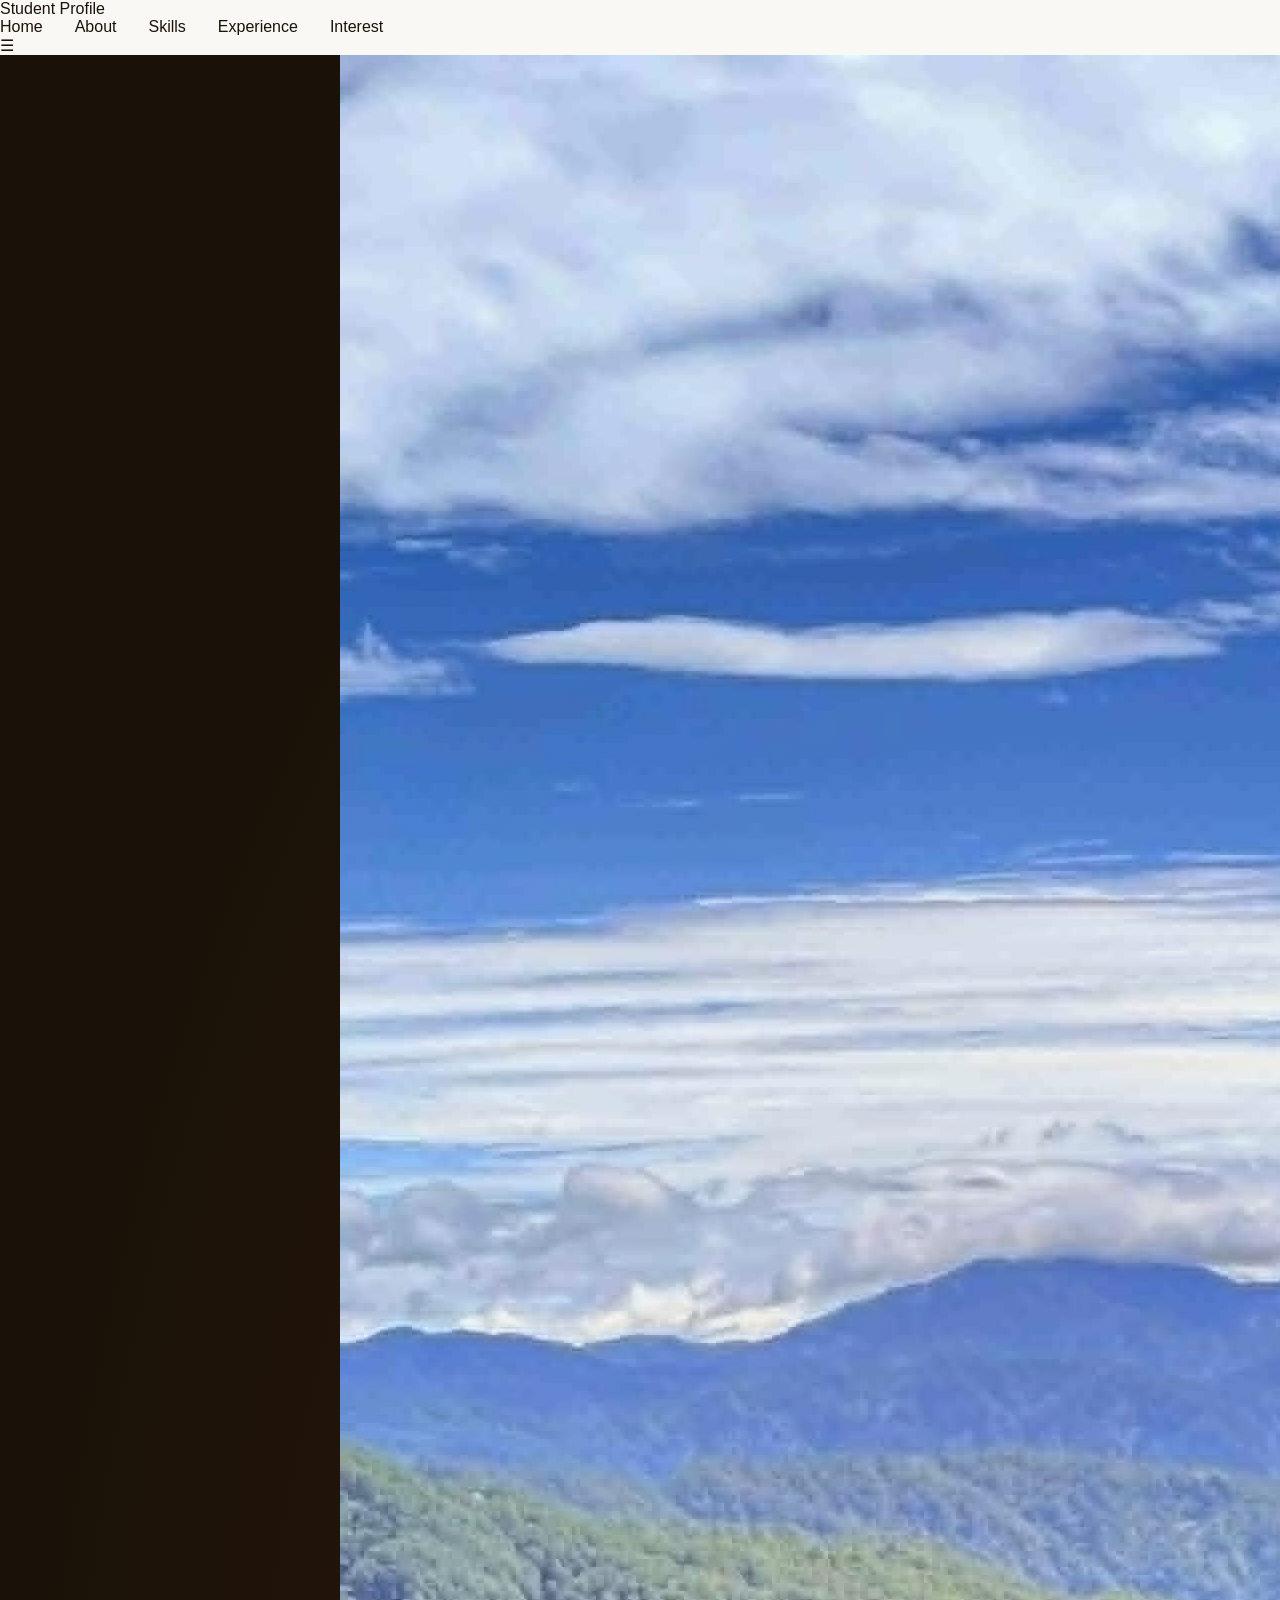
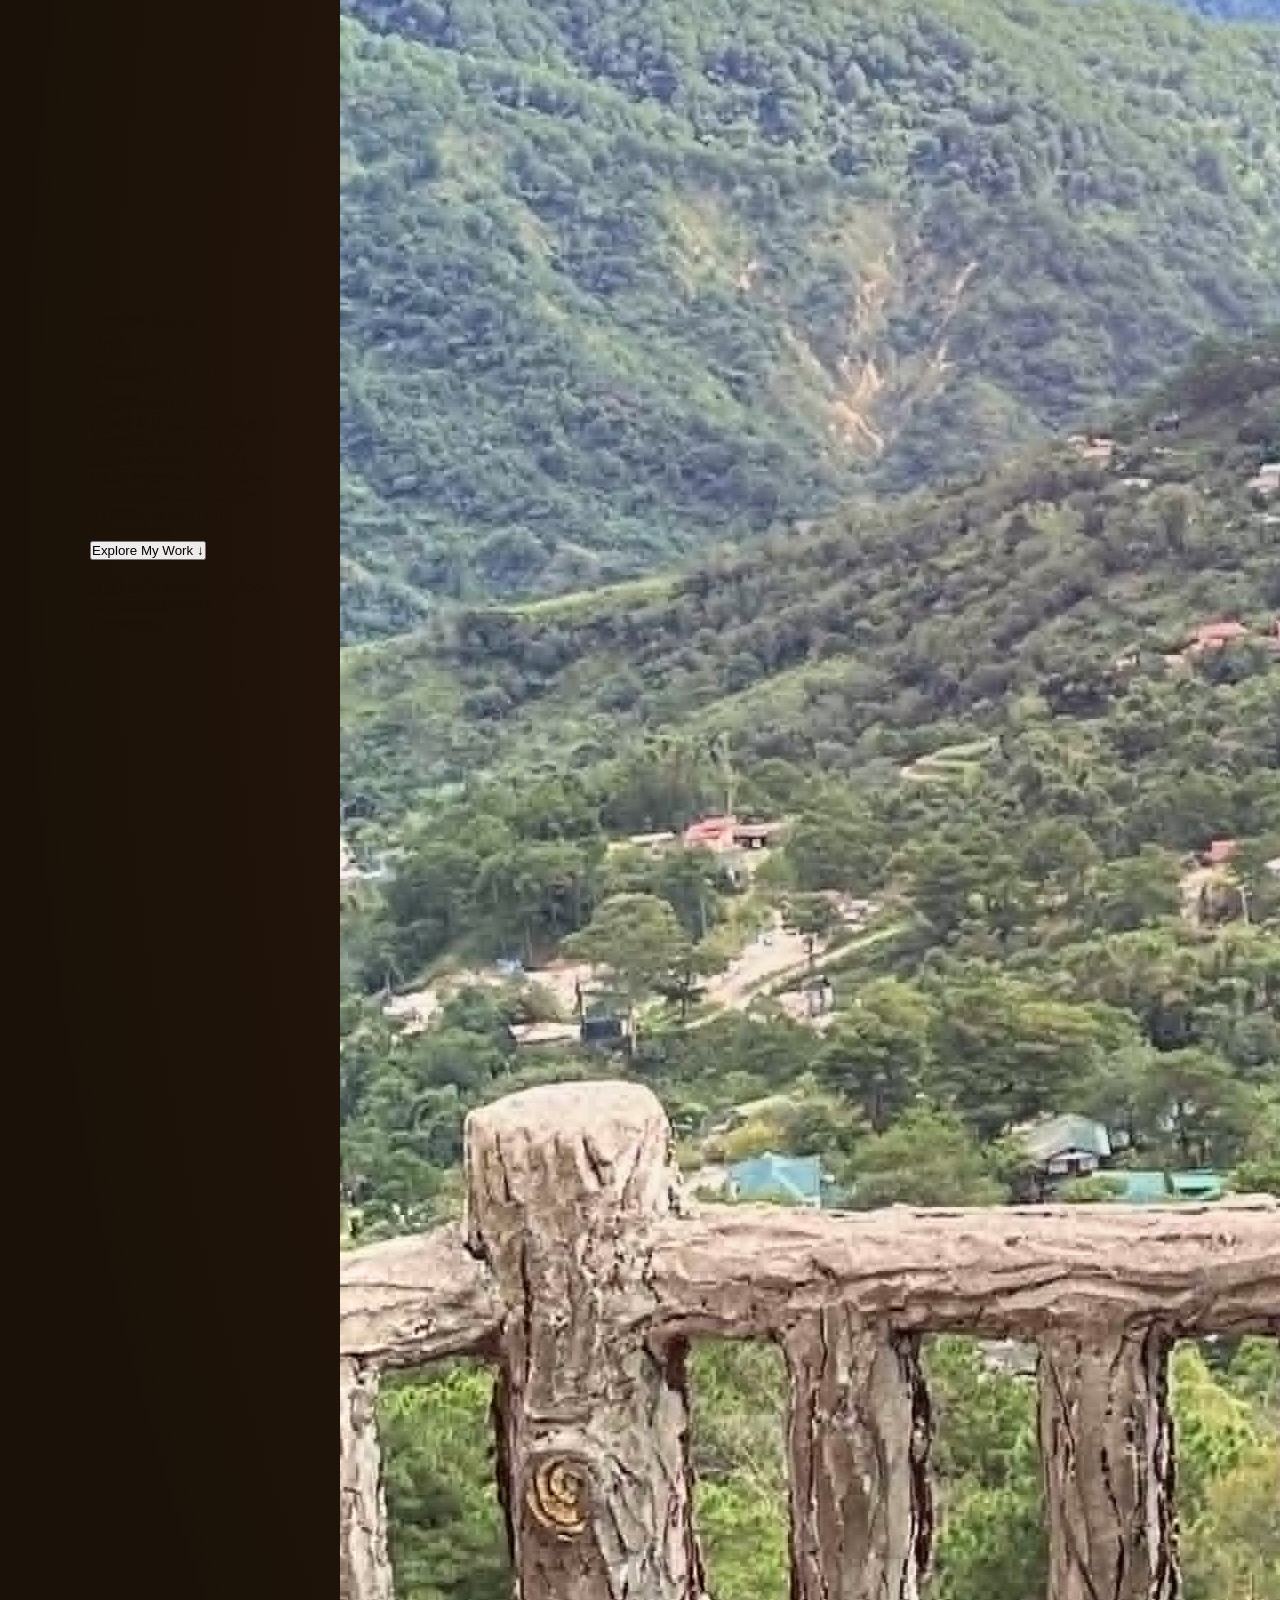
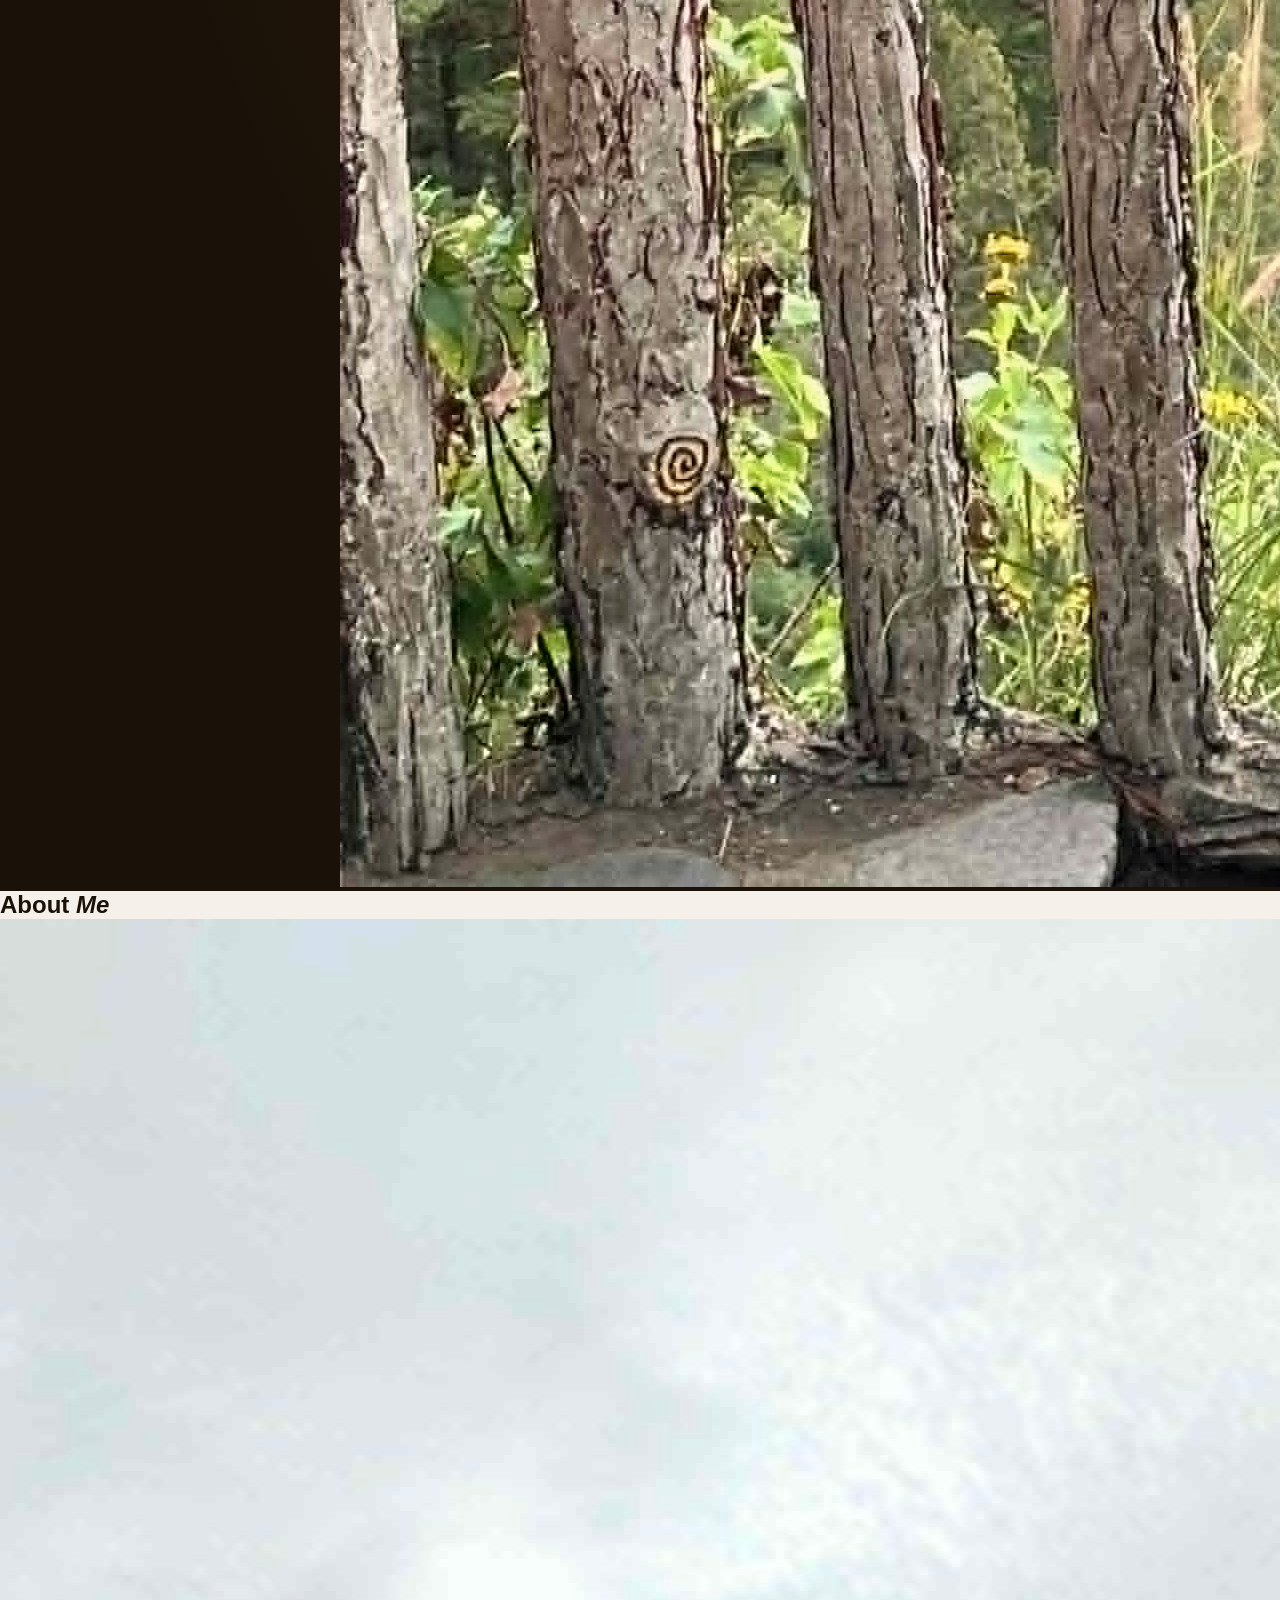
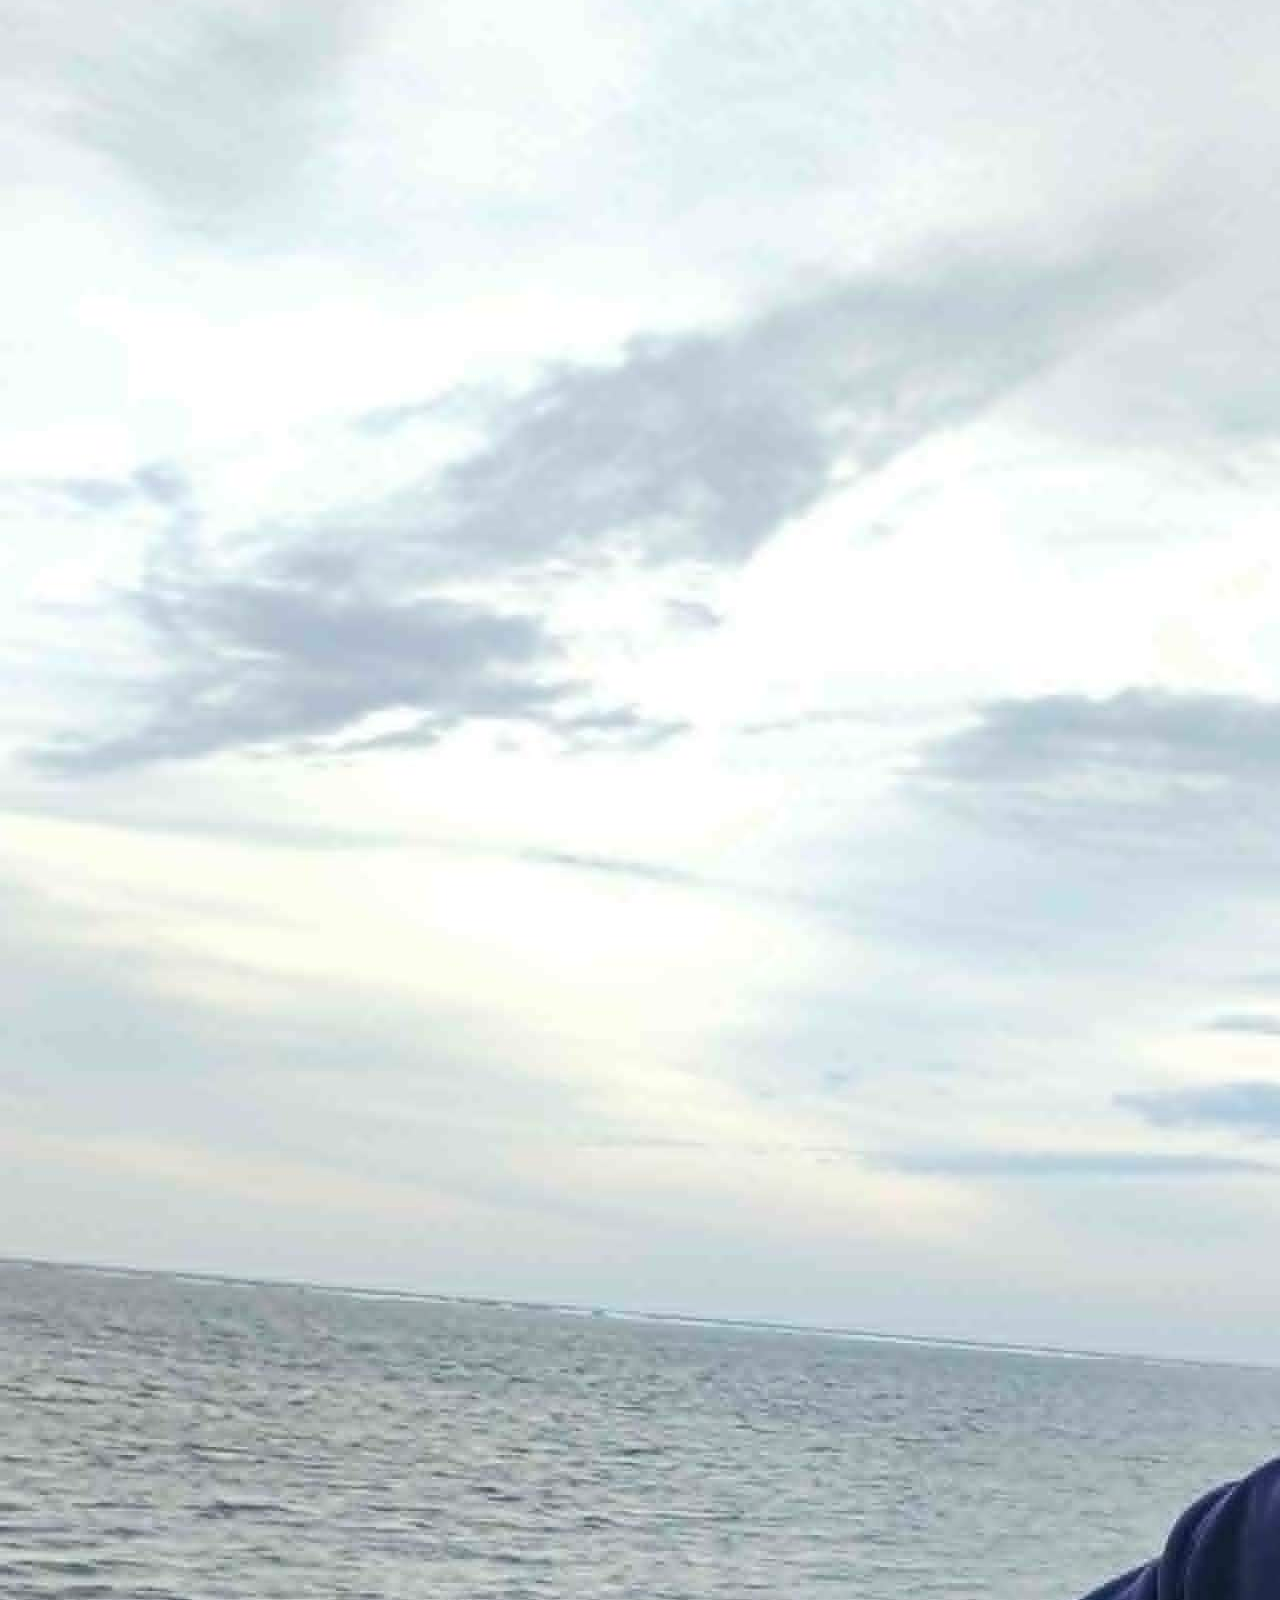
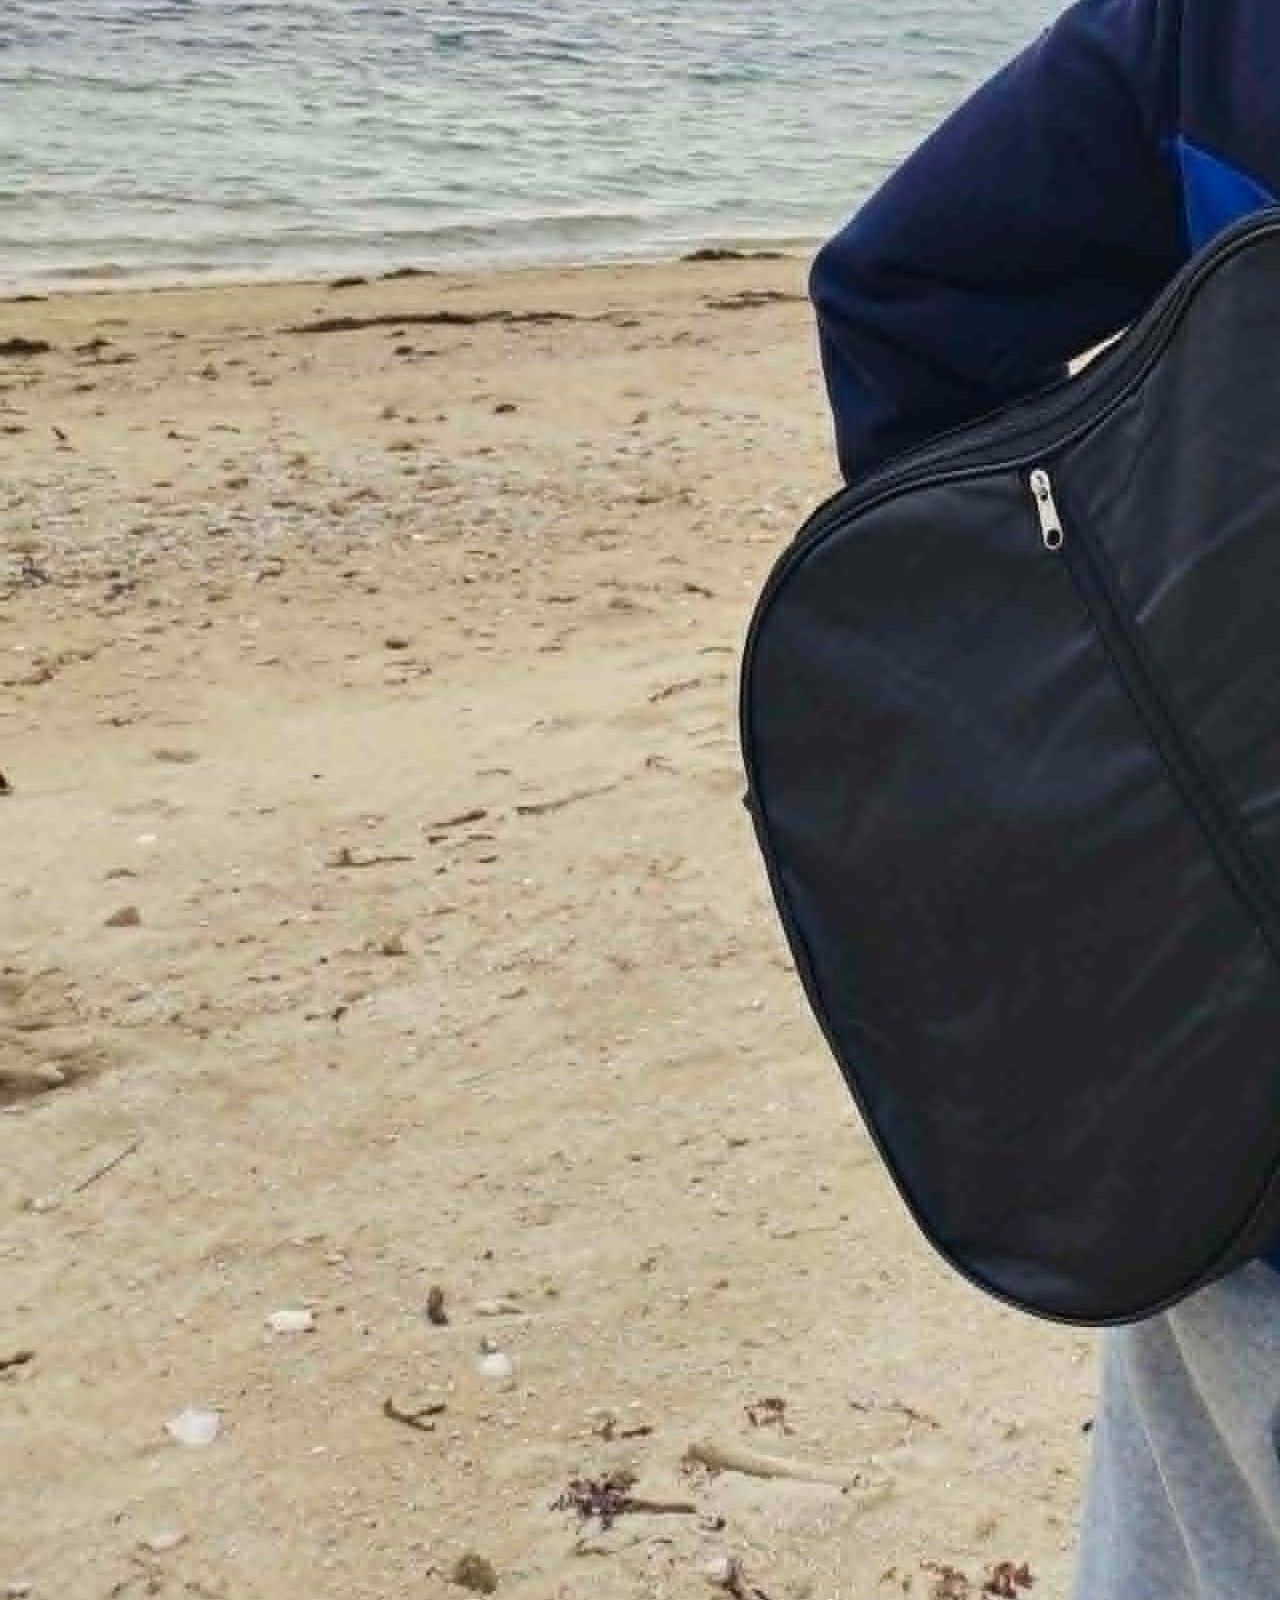
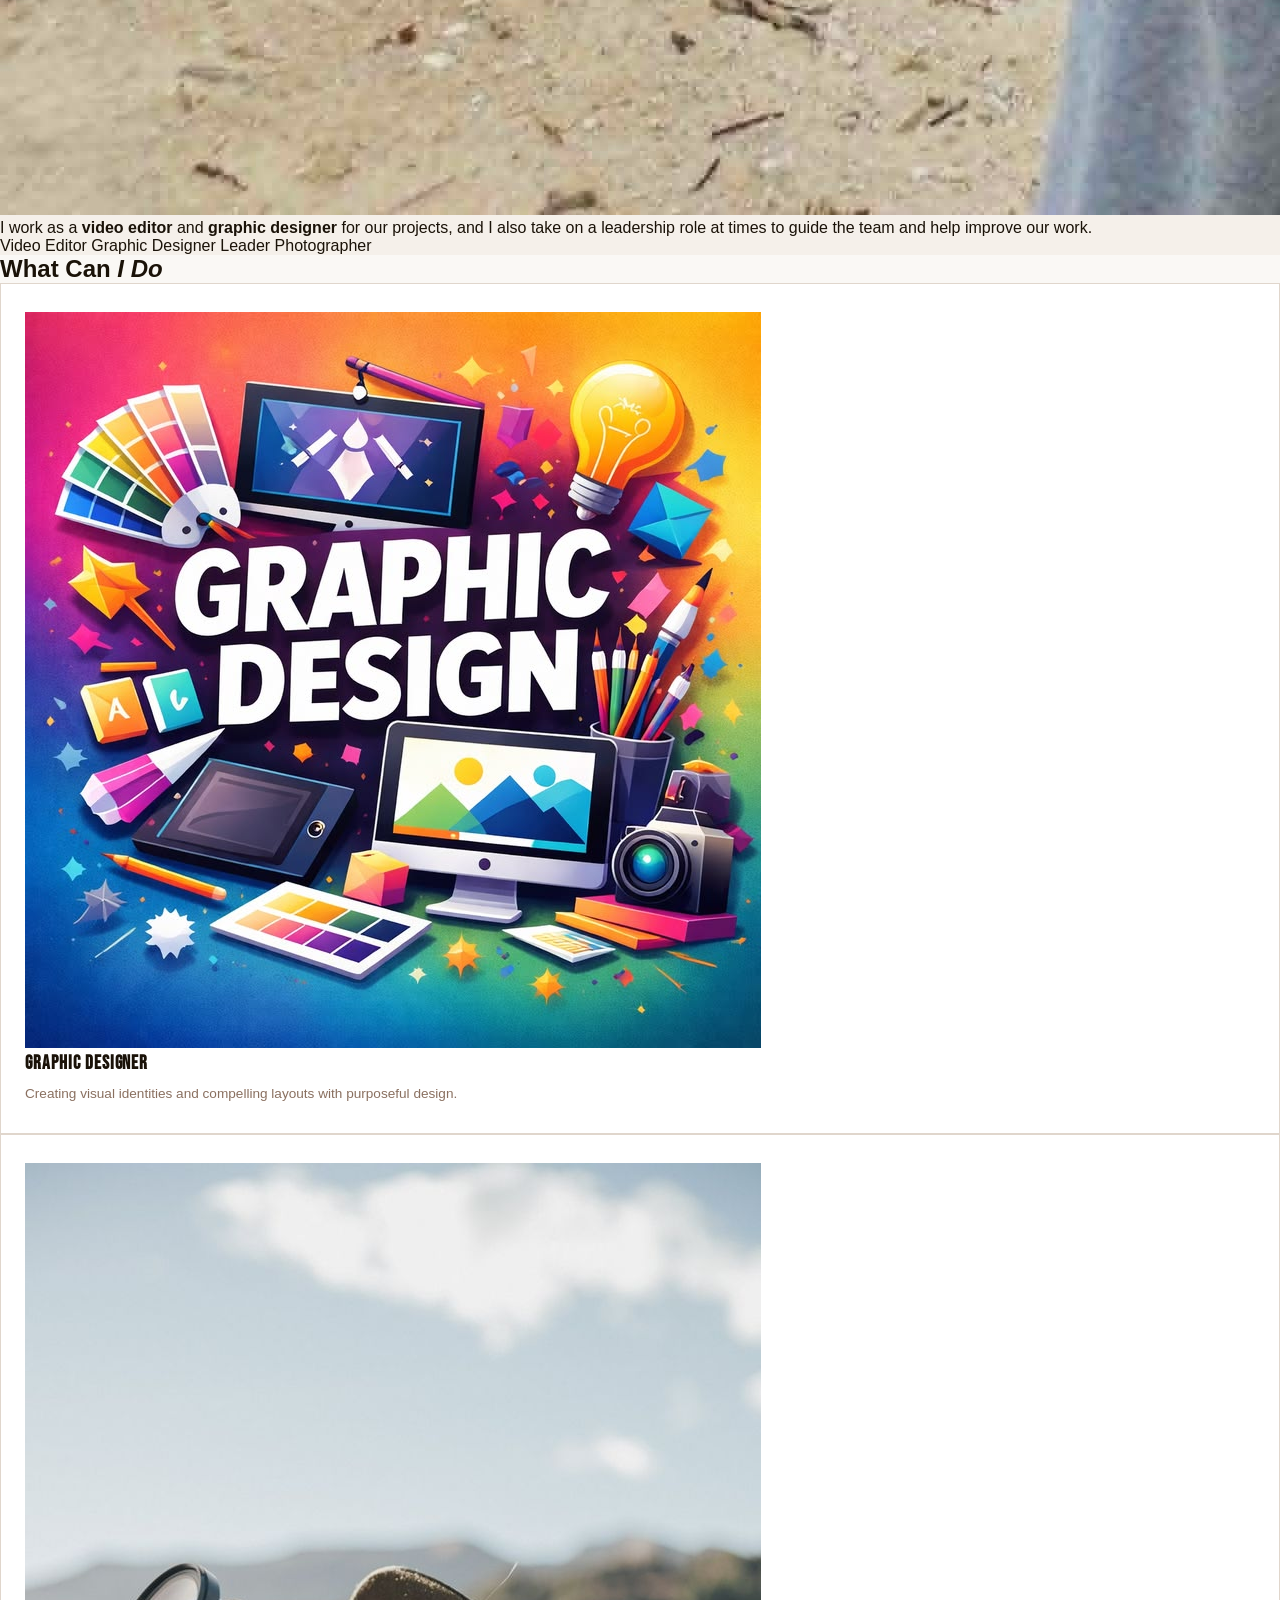
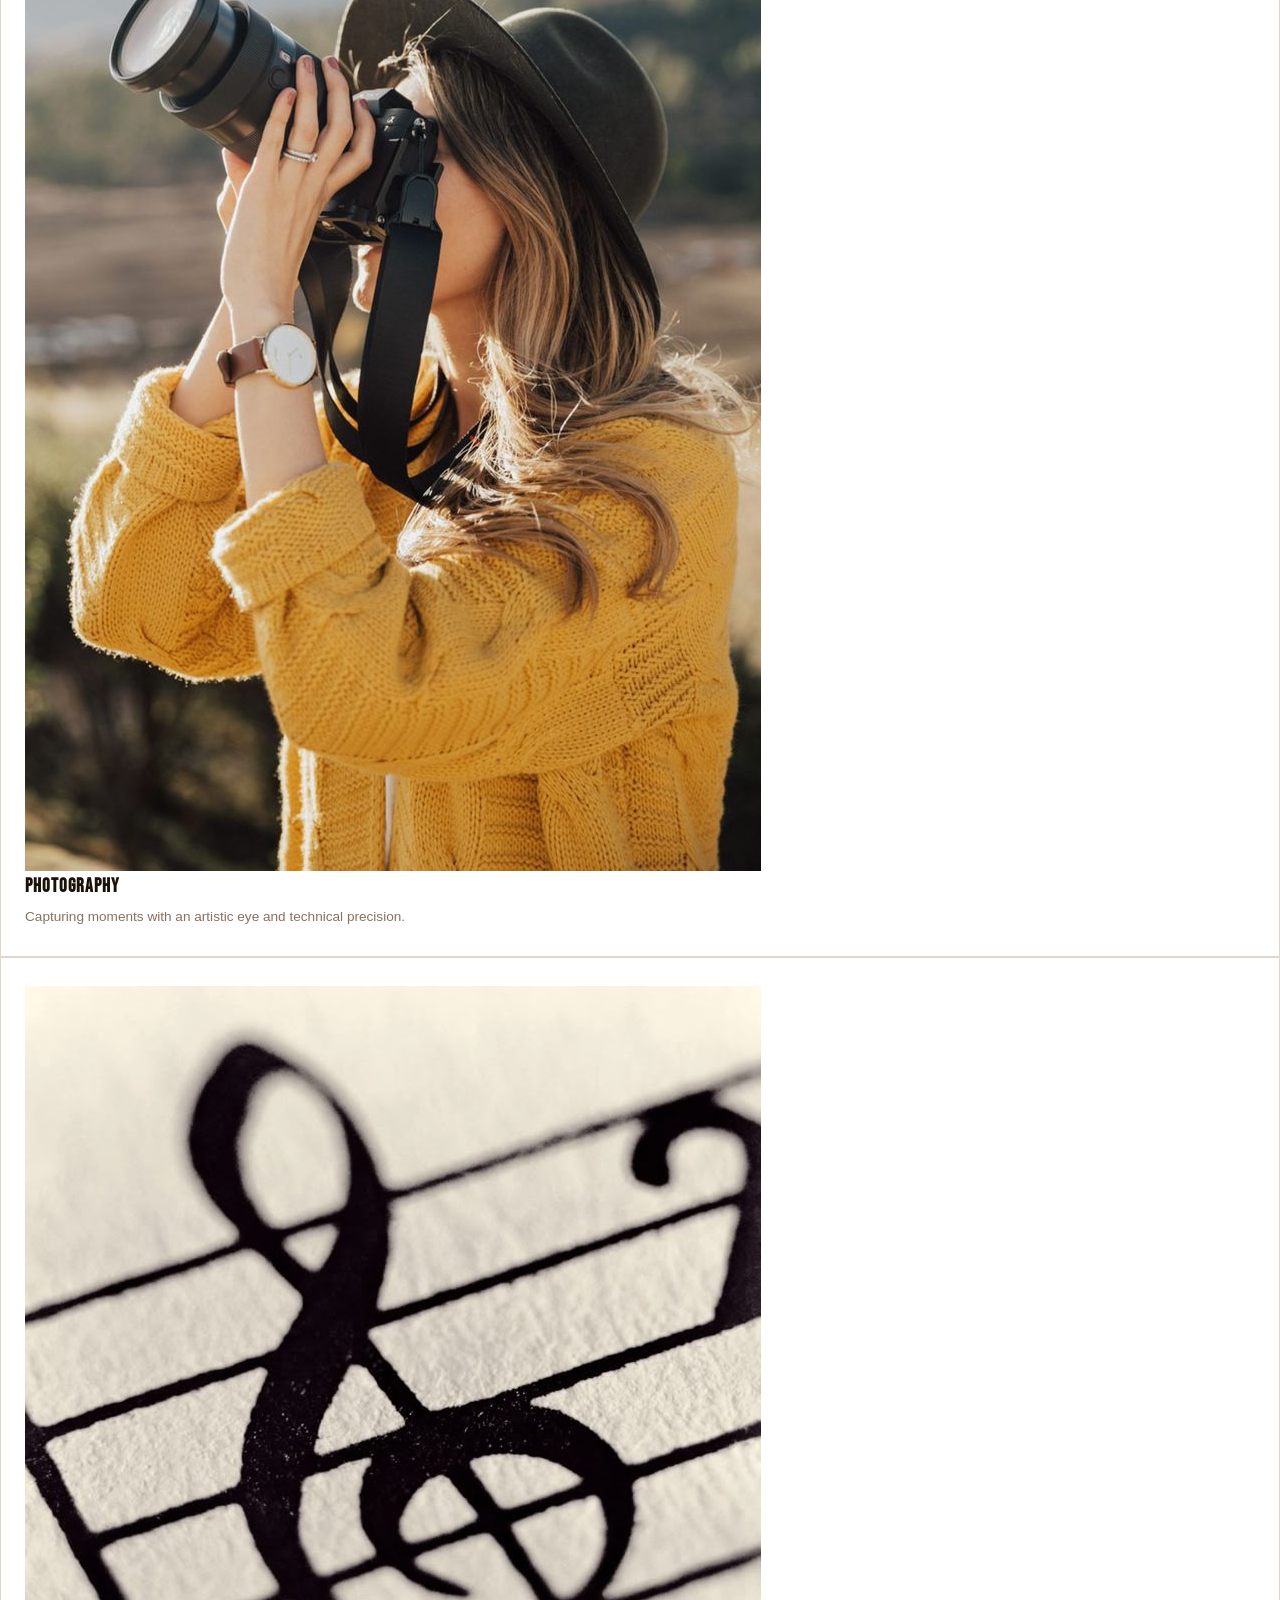
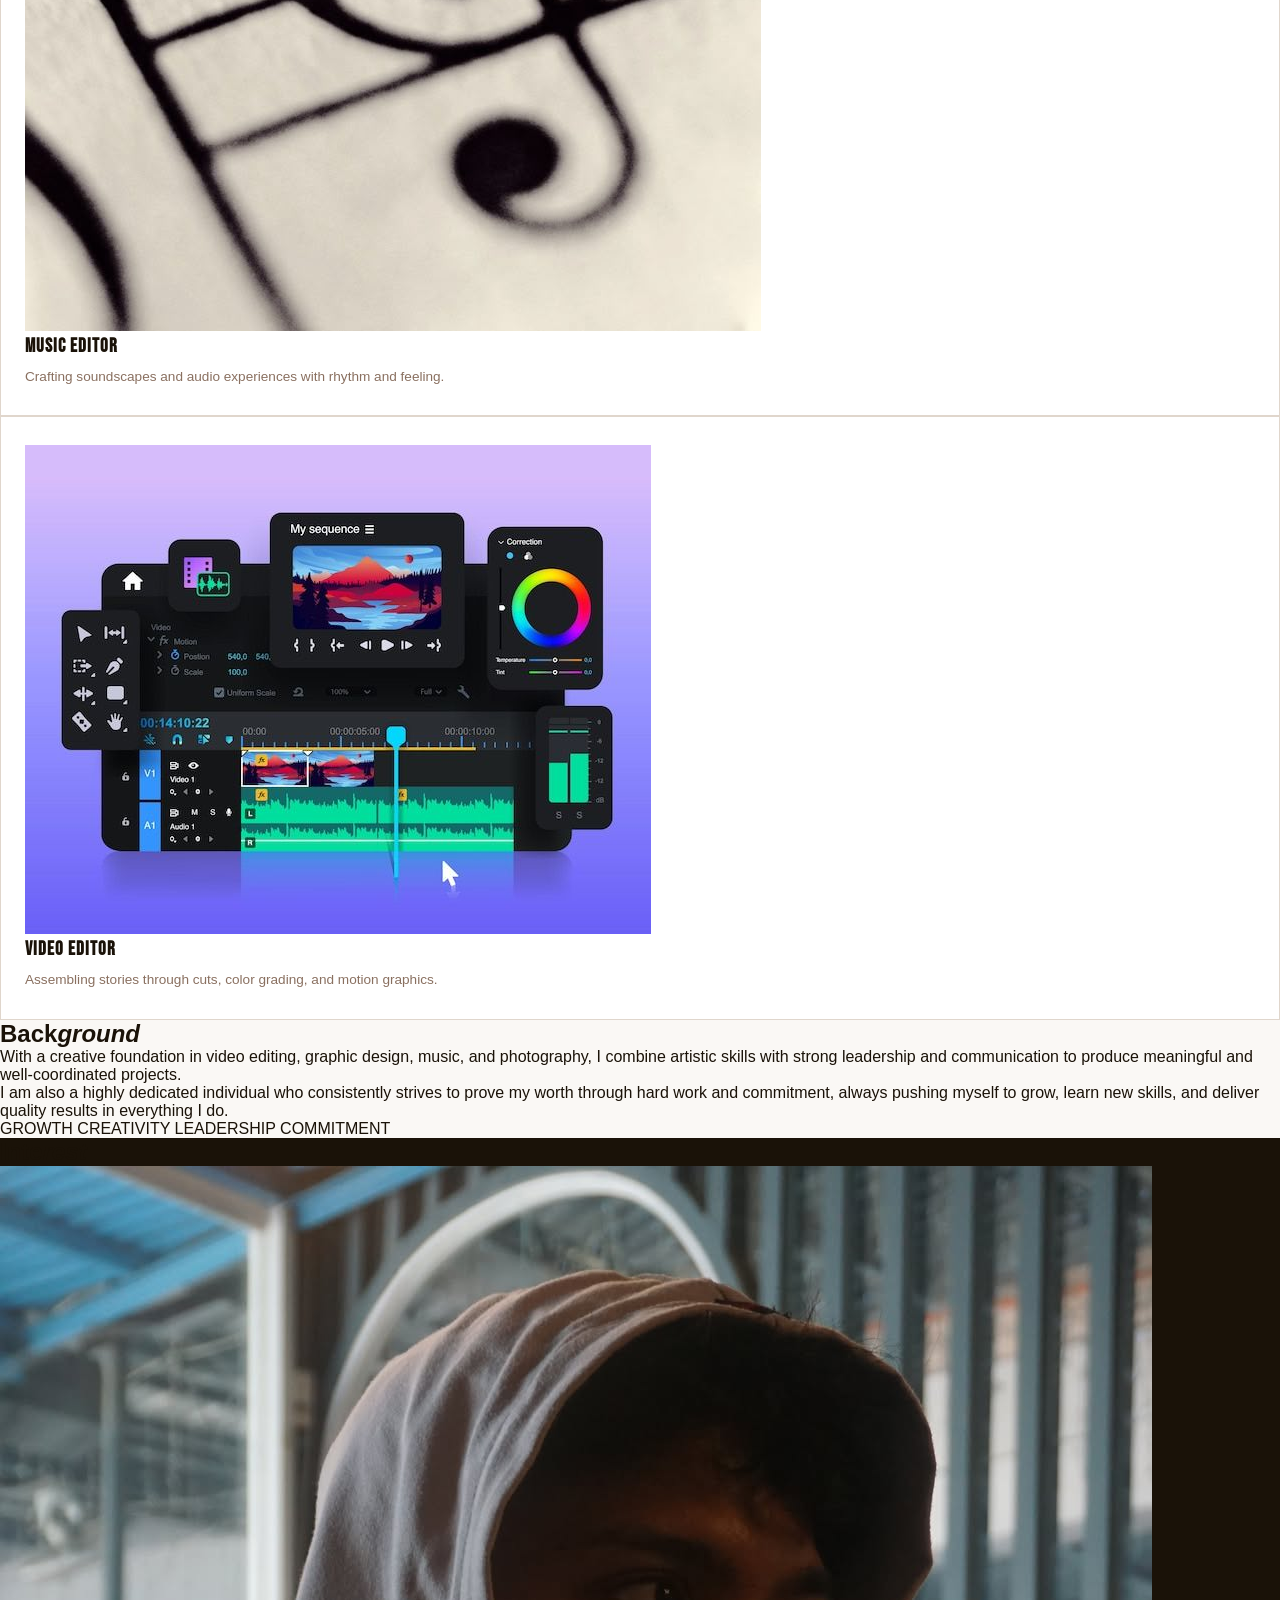
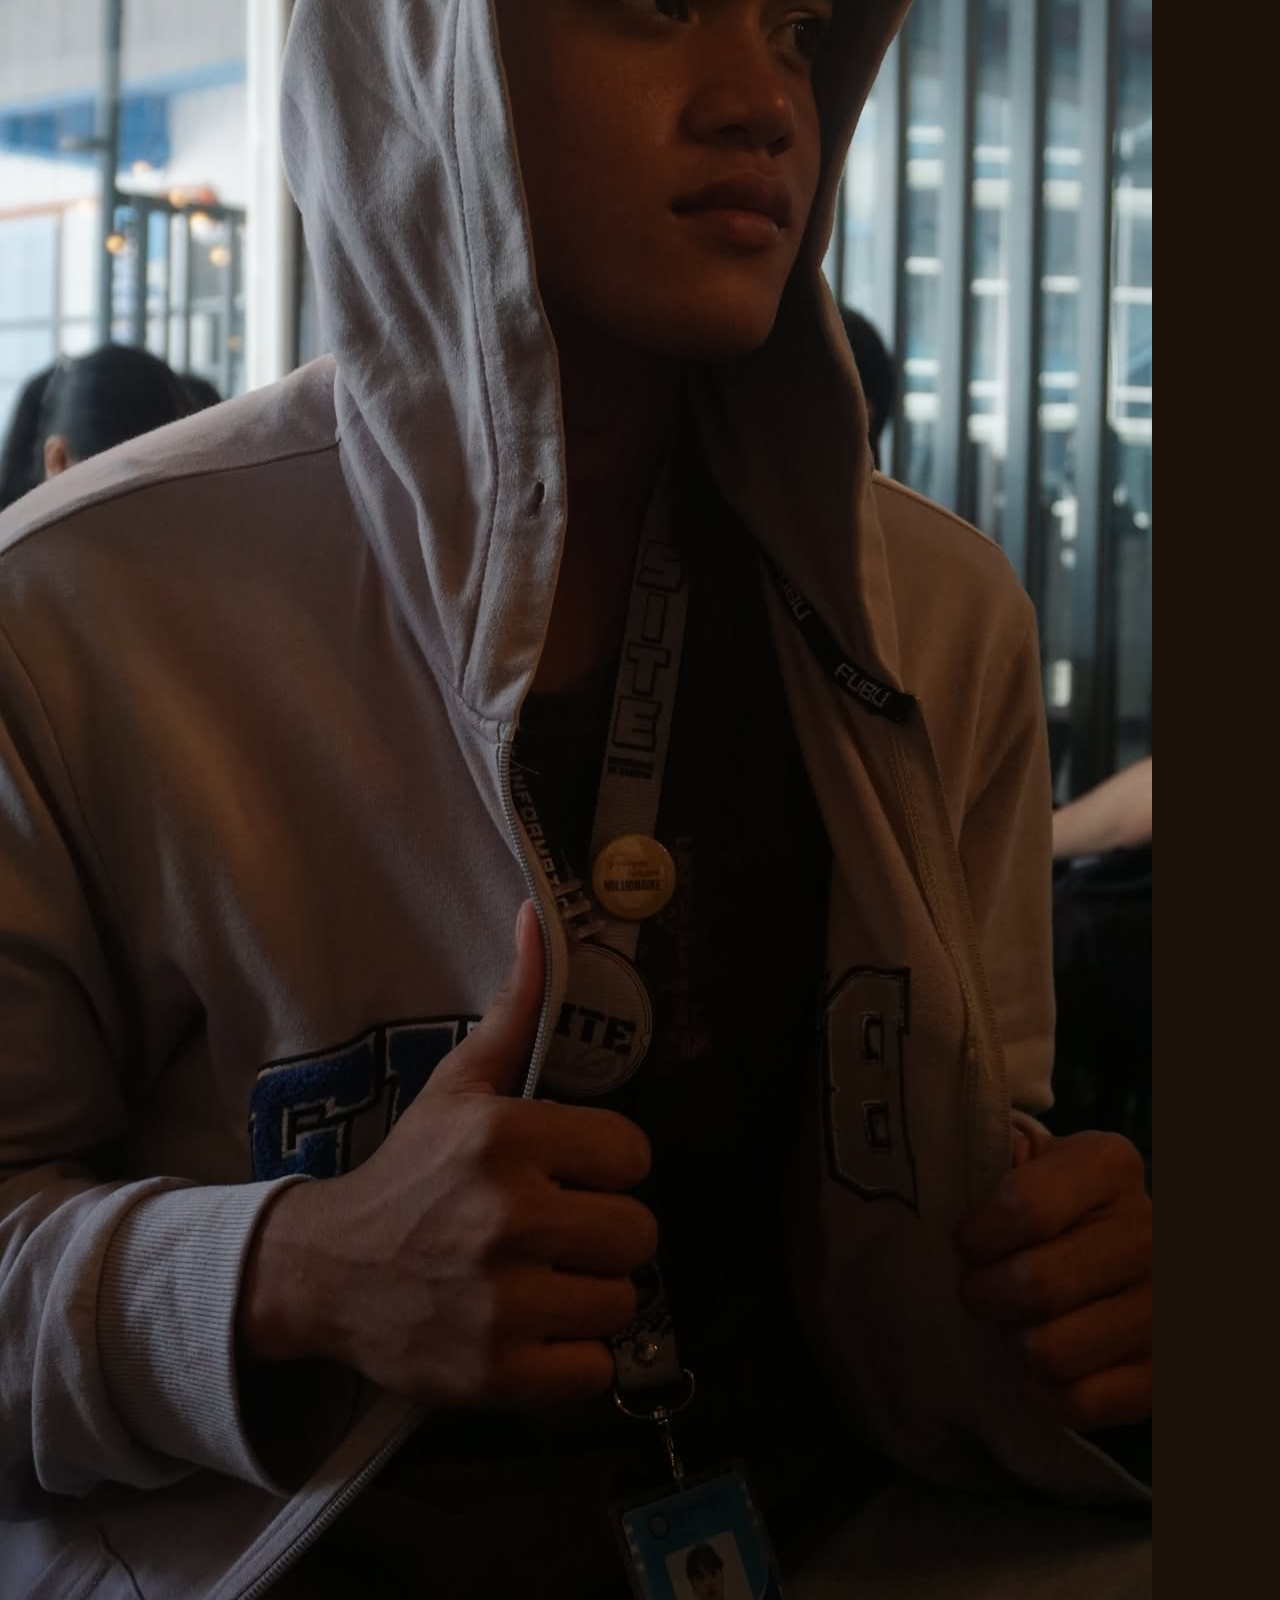
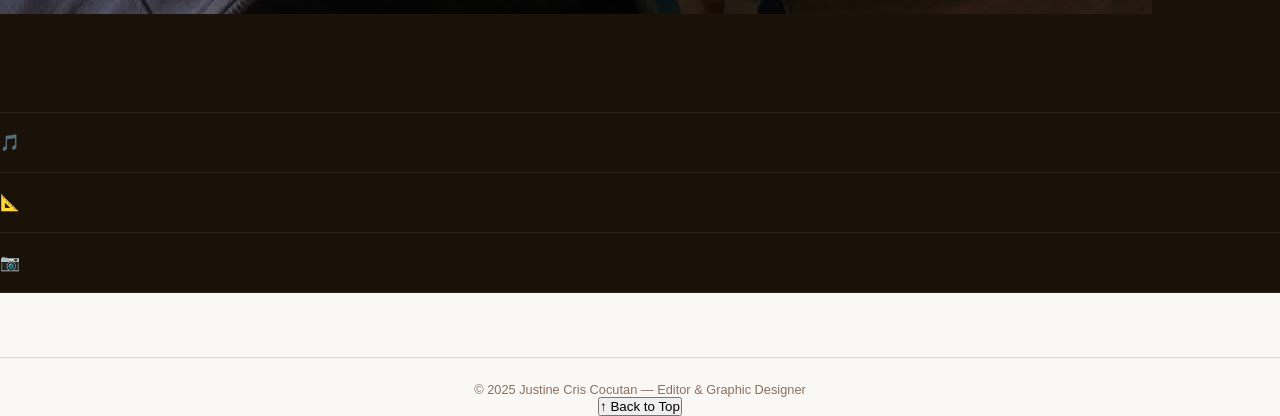
<file: Index.html>
<!DOCTYPE html>
<html lang="en">
<head>
  <meta charset="UTF-8" />
  <meta name="viewport" content="width=device-width, initial-scale=1.0" />
  <title>Justine Cris Cocutan — Portfolio</title>
  <link rel="stylesheet" href="style.css" />
  <link href="https://fonts.googleapis.com/css2?family=Bebas+Neue&family=DM+Serif+Display:ital@0;1&family=Syne:wght@400;600;700;800&family=Space+Mono:ital@0;1&display=swap" rel="stylesheet" />
</head>
<body>

  <!-- CURSOR -->
  <div class="cursor" id="cursor"></div>
  <div class="cursor-trail" id="cursorTrail"></div>

  <!-- ========== PORTFOLIO ========== -->
  <section id="landing" class="page active">

    <nav class="nav">
      <div class="nav-logo" onclick="scrollToSection('home')" style="cursor:pointer;" title="Back to top">Student Profile</div>
      <ul class="nav-links">
        <li><a href="#" onclick="scrollToSection('home')">Home</a></li>
        <li><a href="#" onclick="scrollToSection('about')">About</a></li>
        <li><a href="#" onclick="scrollToSection('skills')">Skills</a></li>
        <li><a href="#" onclick="scrollToSection('background')">Experience</a></li>
        <li><a href="#" onclick="scrollToSection('interest')">Interest</a></li>
      </ul>
      <div class="nav-hamburger" id="hamburger">&#9776;</div>
    </nav>

    <!-- ===== HOME ===== -->
    <div class="section-block" id="home">
      <div class="beam"></div>
      <div class="home-content">
        <div class="home-text">
          <p class="home-tag">Student Profile</p>
          <h1 class="home-name">I'm,<br /><span class="accent">Justine Cris</span><br />Cocutan</h1>
          <p class="home-title">Editor &amp; Graphic Designer</p>
          <p class="home-desc">A person who actively seeks opportunities to grow, improve their skills, and continuously become a better version of themselves.</p>
          <button class="cta-btn" onclick="scrollToSection('about')">Explore My Work ↓</button>
          <div class="contact-info">
            <a href="mailto:JustineCris09@gmail.com" class="contact-item">
              <span class="contact-icon">✉</span> JustineCris09@gmail.com
            </a>
            <a href="tel:09508360468" class="contact-item">
              <span class="contact-icon">☎</span> 09508360468
            </a>
              <span class="contact-item">
              <span class="contact-icon">◈</span> justinecris._
            </span>
            </a>
          </div>
        </div>
        <div class="home-photo-wrapper">
          <div class="photo-frame" id="photo-hero">
            <img src="1st.jpg"
                 alt="Justine Cris Cocutan"
                 class="frame-img"
                 onerror="this.style.display='none'" />

          </div>
          <div class="home-deco-line"></div>
        </div>
      </div>
    </div>

    <!-- ===== ABOUT ===== -->
    <div class="section-block alt-bg" id="about">
      <div class="section-header">
        <h2>About <em>Me</em></h2>
      </div>
      <div class="about-content">
        <div class="photo-frame" id="photo-about">
          <img src="2nd.jpg"
               alt="About Justine"
               class="frame-img"
               onerror="this.style.display='none'" />

        </div>
        <div class="about-text">
          <p>I work as a <strong>video editor</strong> and <strong>graphic designer</strong> for our projects, and I also take on a leadership role at times to guide the team and help improve our work.</p>
          <div class="about-tags">
            <span>Video Editor</span>
            <span>Graphic Designer</span>
            <span>Leader</span>
            <span>Photographer</span>
          </div>
        </div>
      </div>
    </div>

    <!-- ===== SKILLS — 4 CARDS IN ONE INLINE ROW ===== -->
    <div class="section-block" id="skills">
      <div class="section-header">
        <h2>What Can <em>I Do</em></h2>
      </div>

      <div class="skills-row">

        <!-- CARD 1: Graphic Designer -->
        <div class="skill-card" data-skill="graphic">
          <div class="skill-photo-frame" id="photo-skill-graphic">
            <img src="graphic design.jpg"
                 alt="Graphic Design"
                 class="frame-img"
                 onerror="this.style.display='none'" />
          </div>
          <div class="skill-info">
            <h3>Graphic Designer</h3>
            <p>Creating visual identities and compelling layouts with purposeful design.</p>
          </div>
        </div>

        <!-- CARD 2: Photography -->
        <div class="skill-card" data-skill="photo">
          <div class="skill-photo-frame" id="photo-skill-photo">
            <img src="photography.jpg"
                 alt="Photography"
                 class="frame-img"
                 onerror="this.style.display='none'" />
          </div>
          <div class="skill-info">
            <h3>Photography</h3>
            <p>Capturing moments with an artistic eye and technical precision.</p>
          </div>
        </div>

        <!-- CARD 3: Music Editor -->
        <div class="skill-card" data-skill="music">
          <div class="skill-photo-frame" id="photo-skill-music">
            <img src="music.jpg"
                 alt="Music Editor"
                 class="frame-img"
                 onerror="this.style.display='none'" />
          </div>
          <div class="skill-info">
            <h3>Music Editor</h3>
            <p>Crafting soundscapes and audio experiences with rhythm and feeling.</p>
          </div>
        </div>

        <!-- CARD 4: Video Editor -->
        <div class="skill-card" data-skill="edit">
          <div class="skill-photo-frame" id="photo-skill-edit">
            <img src="editing.jpg"
                 alt="Video Editor"
                 class="frame-img"
                 onerror="this.style.display='none'" />
          </div>
          <div class="skill-info">
            <h3>Video Editor</h3>
            <p>Assembling stories through cuts, color grading, and motion graphics.</p>
          </div>
        </div>

      </div><!-- /skills-row -->
    </div>

    <!-- ===== BACKGROUND / EXPERIENCE ===== -->
    <div class="section-block alt-bg" id="background">
      <div class="section-header">
        <h2>Back<em>ground</em></h2>
      </div>
      <div class="bg-content">
        <div class="bg-text-block">
          <p>With a creative foundation in video editing, graphic design, music, and photography, I combine artistic skills with strong leadership and communication to produce meaningful and well-coordinated projects.</p>
        </div>
       
        <div class="bg-text-block">
          <p>I am also a highly dedicated individual who consistently strives to prove my worth through hard work and commitment, always pushing myself to grow, learn new skills, and deliver quality results in everything I do.</p>
        </div>
        <div class="bg-decoration">
          <span>GROWTH</span>
          <span>CREATIVITY</span>
          <span>LEADERSHIP</span>
          <span>COMMITMENT</span>
        </div>
      </div>
    </div>

    <!-- ===== INTEREST ===== -->
    <div class="section-block" id="interest">
      <div class="section-header">
        <h2>Inte<em>rest</em></h2>
      </div>
      <div class="interest-content">
        <div class="photo-frame tall-frame" id="photo-interest">
          <img src="3rd.jpg"
               alt="Interest"
               class="frame-img"
               onerror="this.style.display='none'" />
        </div>
        <div class="interest-text">
          <p class="interest-quote">"Passion drives purpose."</p>
          <p>Beyond work, I'm deeply interested in visual storytelling, creative arts, and technology. Each project is an opportunity to blend technical expertise with artistic vision.</p>
          <div class="interest-list">
            <div class="interest-item">🎞 Film &amp; Cinematography</div>
            <div class="interest-item">🎵 Music Production</div>
            <div class="interest-item">📐 Visual Arts &amp; Design</div>
            <div class="interest-item">📷 Street Photography</div>
          </div>
        </div>
      </div>
    </div>

    <!-- FOOTER -->
    <footer class="footer">
      <p>© 2025 Justine Cris Cocutan — Editor &amp; Graphic Designer</p>
      <button class="back-top-btn" onclick="scrollToSection('home')">↑ Back to Top</button>
    </footer>

  </section>

  <script src="script.js"></script>
</body>
</html>
</file>
<file: style.css>
/* =============================================
   XYVANNE TAVARES — STUDENT PROFILE
   style.css
   ============================================= */
/* === VARIABLES === */
:root {
  --red-dark:  #7f1e16;
  --cream:     #f5f0ea;
  --offwhite:  #faf8f5;
  --dark:      #1a1208;
  --mid:       #3d2b1f;
  --muted:     #8a7060;
  --border:    #e0d6cc;
  --font-display: 'Bebas Neue', sans-serif;
  --font-body:    'DM Sans', sans-serif;
  --nav-h: 64px;
  --transition: 0.3s ease;
}
/* === RESET === */
*, *::before, *::after { box-sizing: border-box; margin: 0; padding: 0; }
html { scroll-behavior: smooth; font-size: 16px; }
body {
  font-family: var(--font-body);
  background: var(--offwhite);
  color: var(--dark);
  overflow-x: hidden;
}
a { text-decoration: none; color: inherit; }
ul { list-style: none; }
/* === NAVBAR === */
.navbar {
  position: fixed;
  top: 0; left: 0; right: 0;
  height: var(--nav-h);
  background: var(--dark);
  display: flex;
  align-items: center;
  justify-content: space-between;
  padding: 0 2.5rem;
  z-index: 1000;
  border-bottom: 2px solid var(--red);
}
.nav-links {
  display: flex;
  gap: 2rem;
}
.nav-link {
  font-family: var(--font-display);
  font-size: 1rem;
  letter-spacing: 0.1em;
  color: var(--muted);
  transition: color var(--transition);
  position: relative;
}
.nav-link::after {
  content: '';
  position: absolute;
  bottom: -4px; left: 0; right: 0;
  height: 2px;
  background: var(--red);
  transform: scaleX(0);
  transition: transform var(--transition);
  transform-origin: left;
}
/* === HAMBURGER === */
.hamburger {
  display: none;
  flex-direction: column;
  gap: 5px;
  background: none;
  border: none;
  cursor: pointer;
  padding: 4px;
}
/* === MOBILE MENU === */
.mobile-link {
  font-family: var(--font-display);
  font-size: 1.4rem;
  letter-spacing: 0.1em;
  color: var(--cream);
}
/* === SECTIONS === */
.section {
  min-height: 100vh;
  padding: calc(var(--nav-h) + 4rem) 2.5rem 4rem;
  display: flex;
  flex-direction: column;
  justify-content: center;
}
.section-inner {
  max-width: 1100px;
  margin: 0 auto;
  width: 100%;
}
.section-label {
  font-family: var(--font-body);
  font-size: 0.75rem;
  font-weight: 500;
  letter-spacing: 0.2em;
  text-transform: uppercase;
  color: var(--red);
  margin-bottom: 0.5rem;
}
.section-title {
  font-family: var(--font-display);
  font-size: clamp(3rem, 8vw, 6rem);
  letter-spacing: 0.05em;
  color: var(--dark);
  line-height: 1;
  margin-bottom: 3rem;
}
/* === HOME === */
#home {
  background: var(--dark);
  position: relative;
  overflow: hidden;
}
#home::before {
  content: '';
  position: absolute;
  inset: 0;
  background: radial-gradient(ellipse at 80% 50%, rgba(192,57,43,0.15) 0%, transparent 70%);
  pointer-events: none;
}
.home-content {
  display: flex;
  align-items: center;
  gap: 4rem;
  max-width: 1100px;
  margin: 0 auto;
  width: 100%;
}
.home-image-wrap img{
  width: 300px;
  height: auto;
}
.home-image-placeholder {
  width: 320px;
  height: 400px;
  background: var(--mid);
  border: 2px solid var(--red-dark);
  display: flex;
  align-items: center;
  justify-content: center;
  font-family: var(--font-display);
  font-size: 3rem;
  letter-spacing: 0.1em;
  color: var(--muted);
  object-fit: cover;
}
.home-text .eyebrow {
  font-size: 0.85rem;
  letter-spacing: 0.2em;
  text-transform: uppercase;
  color: var(--muted);
  margin-bottom: 0.75rem;
}
.hero-name {
  font-family: var(--font-display);
  font-size: clamp(3.5rem, 8vw, 6.5rem);
  line-height: 0.95;
  letter-spacing: 0.03em;
  color: var(--cream);
  margin-bottom: 1.5rem;
}
.hero-tagline {
  font-size: 1.1rem;
  line-height: 1.7;
  color: var(--muted);
  max-width: 420px;
  margin-bottom: 2.5rem;
}
/* === ABOUT === */
#about { background: var(--cream); }
.about-inner {
  display: flex;
  align-items: center;
  gap: 4rem;
}
.about-text .section-title
 { margin-bottom: 1.5rem; 
}
.about-body {
  font-size: 1.05rem;
  line-height: 1.8;
  color: var(--mid);
  margin-bottom: 1rem;
  max-width: 500px;
}
.about-closing {
  font-family: var(--font-display);
  font-size: 1.6rem;
  letter-spacing: 0.05em;
  color: var(--dark);
  margin-top: 1.5rem;
}
/* === SKILLS === */
#skills { background: var(--offwhite); }
.skills-grid {
  display: grid;
  grid-template-columns: repeat(auto-fill, minmax(200px, 1fr));
  gap: 1.25rem;
}
.skill-card {
  padding: 1.75rem 1.5rem;
  border: 1px solid var(--border);
  background: #fff;
  transition: border-color var(--transition), transform var(--transition);
}
.skill-icon {
  font-size: 1.75rem;
  margin-bottom: 0.75rem;
}
.skill-card h3 {
  font-family: var(--font-display);
  font-size: 1.2rem;
  letter-spacing: 0.05em;
  color: var(--dark);
  margin-bottom: 0.5rem;
}
.skill-card p {
  font-size: 0.85rem;
  line-height: 1.6;
  color: var(--muted);
}
/* === INTEREST === */
#interest { background: var(--dark); }
#interest .section-label { color: var(--red-light); }
#interest .section-title { color: var(--cream); }
.interest-list { display: flex; flex-direction: column; gap: 0; }
.interest-item {
  display: flex;
  align-items: center;
  gap: 1.5rem;
  padding: 1.25rem 0;
  border-bottom: 1px solid rgba(255,255,255,0.07);
  cursor: default;
  transition: padding-left var(--transition);
}
.interest-name {
  font-family: var(--font-display);
  font-size: clamp(2rem, 5vw, 4rem);
  letter-spacing: 0.06em;
  color: var(--cream);
  flex: 1;
  transition: color var(--transition);
}
.interest-bar {
  width: 100px;
  height: 2px;
  background: rgba(255,255,255,0.08);
  overflow: hidden;
}
.interest-bar span {
  display: block;
  height: 100%;
  background: var(--red);
  width: 0;
  transition: width 0.8s ease;
}
/* === CONTACT === */
#contact { background: var(--cream); min-height: 100vh; }
.contact-inner { padding-bottom: 4rem; }
.contact-sub {
  font-size: 1rem;
  color: var(--muted);
  margin-top: -2rem;
  margin-bottom: 2.5rem;
}
.contact-cards {
  display: grid;
  grid-template-columns: repeat(auto-fill, minmax(260px, 1fr));
  gap: 1rem;
  margin-bottom: 3rem;
}
.contact-card {
  display: flex;
  align-items: center;
  gap: 1rem;
  padding: 1.25rem 1.5rem;
  background: #fff;
  border: 1px solid var(--border);
  transition: border-color var(--transition), transform var(--transition);
}
.contact-value {
  font-size: 0.9rem;
  color: var(--dark);
  word-break: break-all;
}
/* === FOOTER === */
.footer {
  margin-top: 4rem;
  padding-top: 1.5rem;
  border-top: 1px solid var(--border);
  font-size: 0.8rem;
  color: var(--muted);
  text-align: center;
}
</file>
